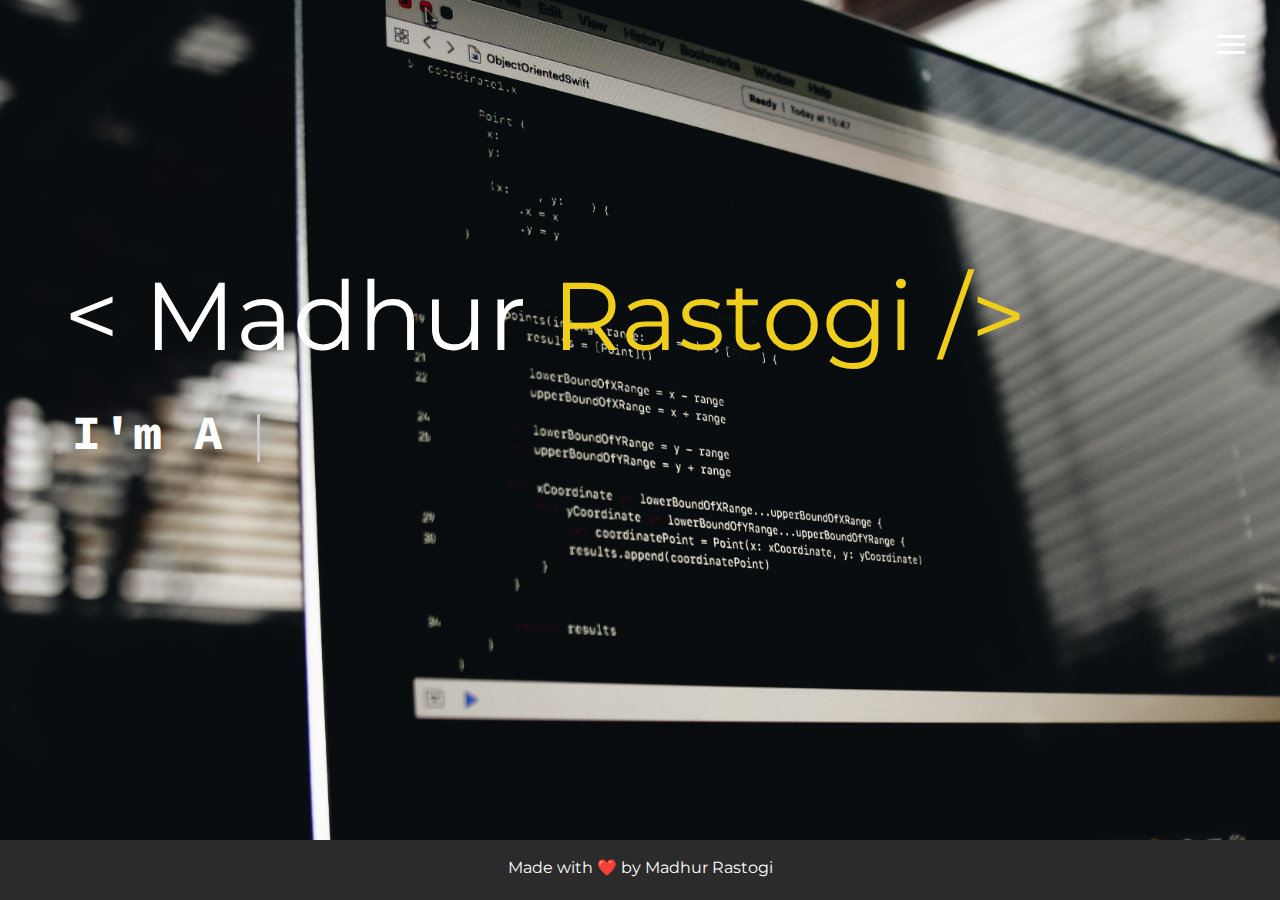
<file: index.html>
<!DOCTYPE html>
<html lang="en">

<head>
    <meta charset="UTF-8">
    <meta name="viewport" content="width=device-width, initial-scale=1.0">
    <meta http-equiv="X-UA-Compatible" content="ie=edge">
    <link rel="stylesheet" href="https://use.fontawesome.com/releases/v5.2.0/css/all.css"
        integrity="sha384-hWVjflwFxL6sNzntih27bfxkr27PmbbK/iSvJ+a4+0owXq79v+lsFkW54bOGbiDQ" crossorigin="anonymous">
    <link rel="stylesheet" href="css/main.css">
    <link rel="stylesheet" href="css/typing.css">
	<link rel="icon" href="img/title.png">
    <title>Welcome To My Portfolio</title>
</head>


<body id="bg-img">
    <header>
        <div class="menu-btn">
            <div class="btn-line"></div>
            <div class="btn-line"></div>
            <div class="btn-line"></div>
        </div>

        <nav class="menu">
            <div class="menu-branding">
                <div class="portrait"></div>
            </div>
            <ul class="menu-nav" >
                <li class="nav-item current">
                    <a href="index.html" class="nav-link">Back < 2 /> Back</a>
                </li>

                <li class="nav-item">
                    <a href="about.html" class="nav-link">Hum Aapke Hain Kaun</a>
                </li>

                <li class="nav-item">
                    <a href="work.html" class="nav-link">Kuch Kuch Hota Hai</a>
                </li>

                <li class="nav-item">
                    <a href="contact.html" class="nav-link">Mujhse Dosti Karoge</a>
                </li>
            </ul>
        </nav>
    </header>

    <main id="home">
        <h1 class="lg-heading"> < Madhur <span class="text-secondary"> Rastogi /> </span></h1>
        <!--<h2 class="sm-heading">Web Developer, Programmer, Nerd</h2>-->
        <div class="container">
            <p><span class="basic">I'm A </span><span class="typed-text"></span><span class="cursor">&nbsp;</span></p>
        </div>
        <br>
        <div class="icons">
            <a href="https://twitter.com/MadhurRastogi1" target="blank">
                <i class="fab fa-twitter fa-2x"></i>
            </a>
            <a href="https://www.facebook.com/madhur.rastogi1" target="blank">
                <i class="fab fa-facebook fa-2x"></i>
            </a>
            <a href="https://www.linkedin.com/in/madhur-rastogi-3670b1116/" target="blank">
                <i class="fab fa-linkedin fa-2x"></i>
            </a>
            <a href="https://github.com/" target="blank">
                <i class="fab fa-github fa-2x"></i>
            </a>
        </div>
    </main>

    <footer id="main-footer">
        <Fade>
        <p className="footer-text">Made with <span role="img">❤️</span> by Madhur Rastogi</p>
      </Fade>
    </footer>

    <script src="js/main.js"></script>
</body>

</html>
</file>
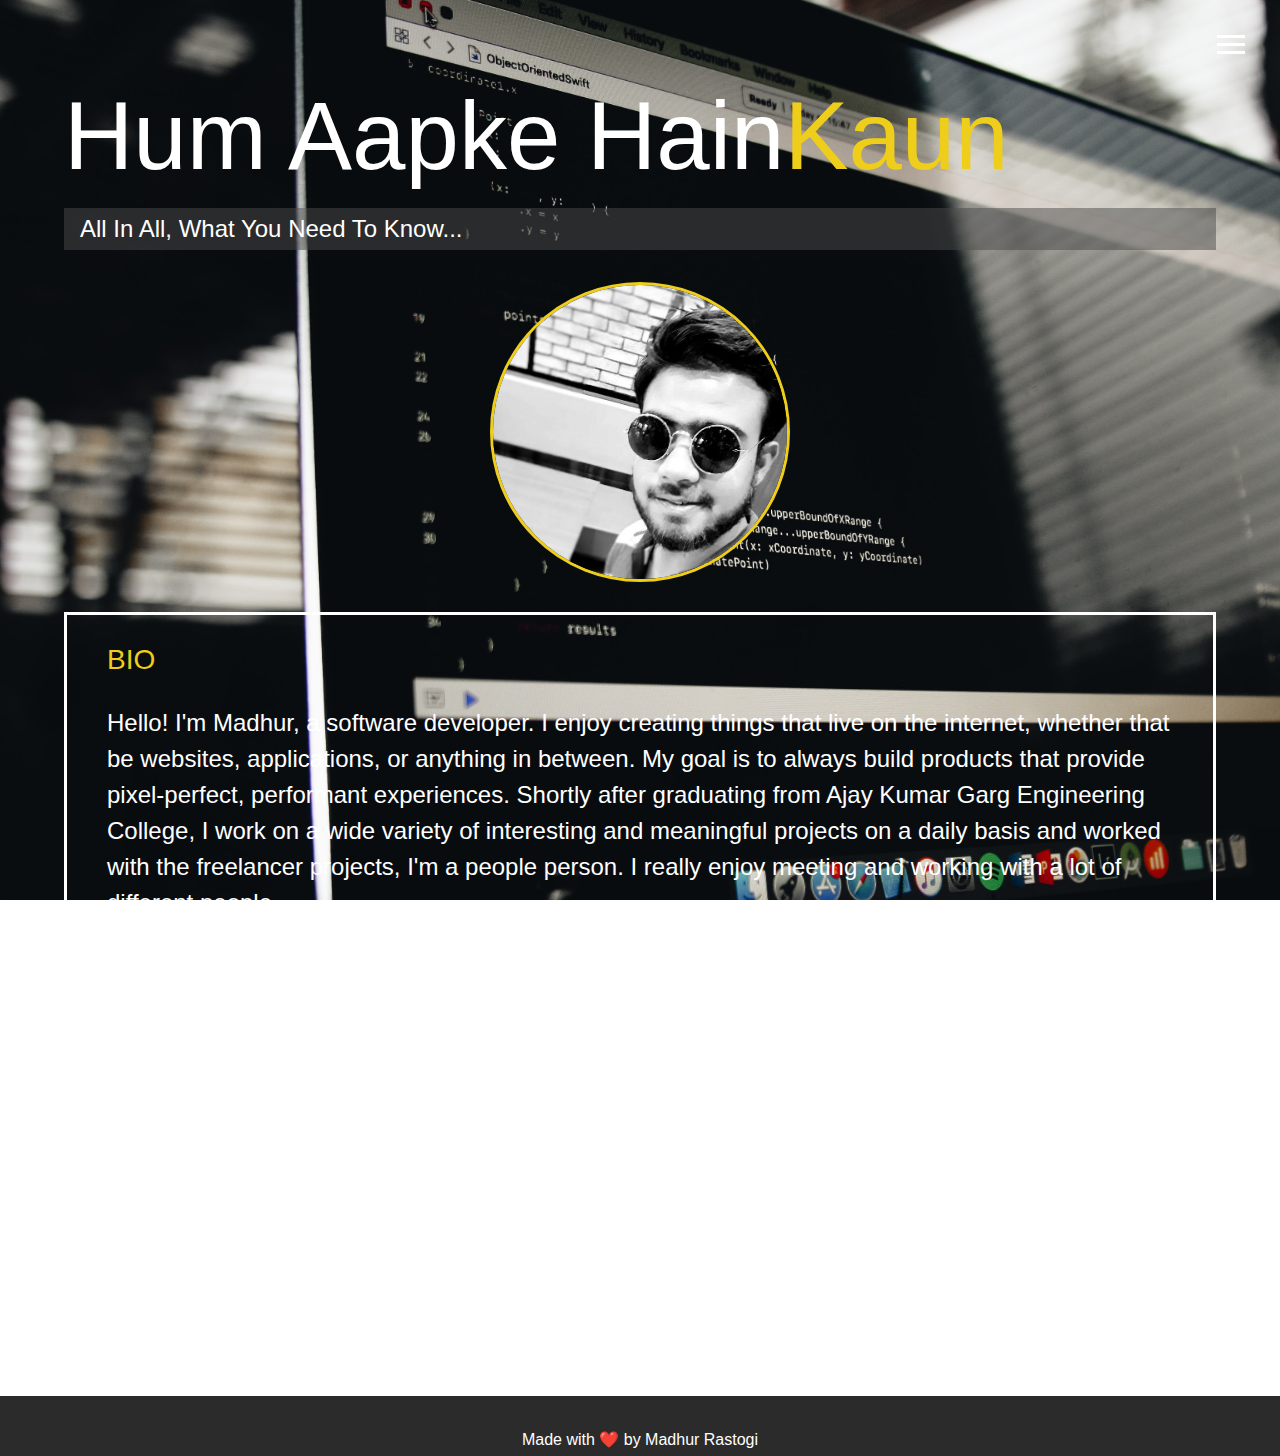
<file: about.html>
<!DOCTYPE html>
<html lang="en">

<head>
    <meta charset="UTF-8">
    <meta name="viewport" content="width=device-width, initial-scale=1.0">
    <meta http-equiv="X-UA-Compatible" content="ie=edge">
    <link rel="stylesheet" href="https://use.fontawesome.com/releases/v5.2.0/css/all.css"
        integrity="sha384-hWVjflwFxL6sNzntih27bfxkr27PmbbK/iSvJ+a4+0owXq79v+lsFkW54bOGbiDQ" crossorigin="anonymous">
    <link rel="stylesheet" href="css/main.css">
    <title>Hum Aapke Hain Kaun</title>
</head>

<body id="bg-img">
    <header>
        <div class="menu-btn">
            <div class="btn-line"></div>
            <div class="btn-line"></div>
            <div class="btn-line"></div>
        </div>

        <nav class="menu">
            <div class="menu-branding">
                <div class="portrait"></div>
            </div>
            <ul class="menu-nav">
                <li class="nav-item">
                    <a href="index.html" class="nav-link">Back < 2 /> Back</a>
                </li>

                <li class="nav-item current">
                    <a href="about.html" class="nav-link">Hum Aapke Hain Kaun</a>
                </li>

                <li class="nav-item">
                    <a href="work.html" class="nav-link">Kuch Kuch Hota Hai</a>
                </li>

                <li class="nav-item">
                    <a href="contact.html" class="nav-link">Mujhse Dosti Karoge</a>
                </li>
            </ul>
        </nav>
    </header>

    <main id="about">
        <h1 class="lg-heading">Hum Aapke Hain<span class="text-secondary">Kaun</span></h1>
        <h2 class="sm-heading">All In All, What You Need To Know...</h2>
        <div class="about-info">
            <img src="img/madhur.jpg" alt="Aditya's Picture Was Here" class="bio-image">
            <div class="bio">
				<h3><span class="text-secondary">BIO</span></h3>
                <p>Hello! I'm Madhur, a software developer.
		   	       I enjoy creating things that live on the 
				   internet, whether that be websites, applications, 
				   or anything in between. My goal is to always build products 
				   that provide pixel-perfect, performant experiences.
				   Shortly after graduating from Ajay Kumar Garg Engineering College,
				   I work on a wide variety of interesting and meaningful projects on a 
				   daily basis and worked with the freelancer projects, I'm a people person. 
				   I really enjoy meeting and working with a lot of different people.<br>
				   <br>
				   Here are a few technologies I've been working with recently:
					<ul>
					<li>JavaScript (ES6+)</li>
					<li>HTML & (S)CSS</li>
					<li>Java</li>
					<li>C</li>
					<li>Node.js</li>
					<li>Angular.js</li></ul>
</p>
            </div>
           <!-- <div class="job job-1">

                <h3>Hack Club</h3>
                <h4>High School Programming Club</h4>
                <p>The goal of Hack Club is to help you become a hacker. We want a space at every school where people
                    are making interesting things with code, every week. Schools don’t provide that, so we’re creating
                    it in every school to make building things accessible to everyone.</p>
                <a href="https://hackclub.com/" target="_blank">
                    <p class="text-secondary">Learn More</p>
                </a>

            </div>

            <div class="job job-2">
                <h3>Code Orange</h3>
                <h4>FRC Team 3476</h4>
                <p>I began to participate in FRC Team 3476 in 2018, and we went to World Champs for the 7th consecutive
                    time. I was on the CAD team and the manufacturing team, really creating the robot. This is my
                    first year, so not a lot. But I'm constantly getting better at what I'm doing and trying new things.
                </p>
                <a href="http://teamcodeorange.com/TeamWebsite/" target="_blank">
                    <p class="text-secondary">Learn More</p>
                </a>
            </div>

            <div class="job job-3">
                <h3>Web Developer</h3>
                <h4>Currently Unemployed</h4>
                <p>I began creating websites in 6th grade, starting off with template website creators, like Wix and
                    Weebly. But later, over the summer I learned how to make my own website with HTML and CSS. I worked
                    on a few and then made this one after forgetting for a long time. But now it works so, progress.</p>
                <a href="https:/adityarawat.me" target="_blank">
                    <p class="text-secondary">You're On The Website</p>
                </a>
            </div>
        </div> -->
    </main>

    <footer id="main-footer">
        <Fade>
        <p className="footer-text">Made with <span role="img">❤️</span> by Madhur Rastogi</p>
      </Fade>
    </footer>

    <script src="js/main.js"></script>
</body>

</html>
</file>
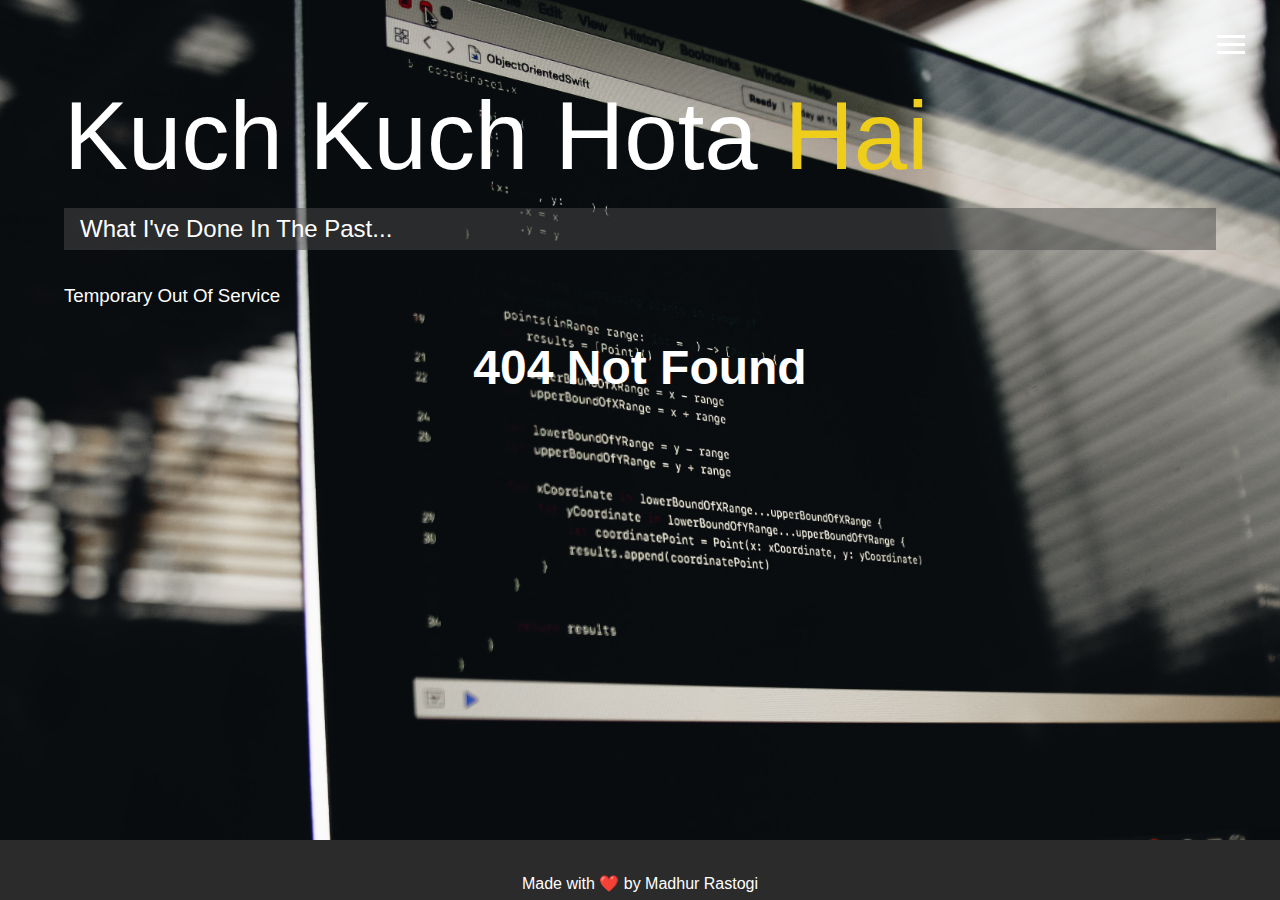
<file: work.html>
<!DOCTYPE html>
<html lang="en">

<head>
    <meta charset="UTF-8">
    <meta name="viewport" content="width=device-width, initial-scale=1.0">
    <meta http-equiv="X-UA-Compatible" content="ie=edge">
    <link rel="stylesheet" href="https://use.fontawesome.com/releases/v5.2.0/css/all.css"
        integrity="sha384-hWVjflwFxL6sNzntih27bfxkr27PmbbK/iSvJ+a4+0owXq79v+lsFkW54bOGbiDQ" crossorigin="anonymous">
    <link rel="stylesheet" href="css/main.css">
    <title>Kuch Kuch Hota Hai</title>
</head>

<body id="bg-img">
    <header>
        <div class="menu-btn">
            <div class="btn-line"></div>
            <div class="btn-line"></div>
            <div class="btn-line"></div>
        </div>

        <nav class="menu">
            <div class="menu-branding">
                <div class="portrait"></div>
            </div>
            <ul class="menu-nav">
                <li class="nav-item">
                    <a href="index.html" class="nav-link">Back < 2 /> Back</a>
                </li>

                <li class="nav-item">
                    <a href="about.html" class="nav-link">Hum Aapke Hain Kaun</a>
                </li>

                <li class="nav-item current">
                    <a href="work.html" class="nav-link">Kuch Kuch Hota Hai</a>
                </li>

                <li class="nav-item">
                    <a href="contact.html" class="nav-link">Mujhse Dosti Karoge</a>
                </li>
            </ul>
        </nav>
    </header>

    <main id="work">
        <h1 class="lg-heading">Kuch Kuch Hota 
            <span class="text-secondary">Hai</span>
        </h1>
        <h2 class="sm-heading">What I've Done In The Past...</h2>
        <!--
            Sample Project Box
            <div class="item">
                <a href="#">
                    <img src="img/projects/project3.jpg" alt="Project">
                </a>
                <a href="#" class="btn-light">
                    <i class="fab fa-eye"></i> Project
                </a>
                <a href="#" class="btn-dark">
                    <i class="fab fa-github"></i> Github
                </a>
            </div>
        -->
       <!-- <div class="projects">
            <div class="item">
                <a href="https://aditya1rawat.github.io/oldWebsite/" target="_blank">
                    <img src="img/projects/sofacat.jpg" alt="Project">
                </a>
                <a href="https://aditya1rawat.github.io/oldWebsite/" target="_blank" class="btn-light">
                    <i class="fab fa-eye"></i> My Old Website
                </a>
                <a href="https://github.com/aditya1rawat/oldWebsite" target="_blank" class="btn-dark">
                    <i class="fab fa-github"></i> Github
                </a>
            </div>

            <div class="item">
                <a href="https://codeschool-projects.github.io/CodeBreakerProject/" target="_blank">
                    <img src="img/projects/codebreakerprojectimage.jpg" alt="Project">
                </a>
                <a href="https://codeschool-projects.github.io/CodeBreakerProject/" target="_blank" class="btn-light">
                    <i class="fab fa-eye"></i> Code Breaker Game
                </a>
                <a href="https://github.com/aditya1rawat/BreakTheCode" target="_blank" class="btn-dark">
                    <i class="fab fa-github"></i> Github
                </a>
            </div>

            <div class="item">
                <a href="#">
                    <img src="img/projects/aditya.jfif" alt="Project">
                </a>
                <a href="#" class="btn-light">
                    <i class="fab fa-eye"></i> Portfolio Website
                </a>
                <a href="https://github.com/aditya1rawat/PortfolioWebsite" target="_blank" class="btn-dark">
                    <i class="fab fa-github"></i> Github
                </a>
            </div> -->

            <!-- Backup Project Block
                <div class="item">
                <a href="#">
                    <img src="img/projects/project_.jpg" alt="Project">
                </a>
                <a href="#" class="btn-light">
                    <i class="fab fa-eye"></i> Project
                </a>
                <a href="#" class="btn-dark">
                    <i class="fab fa-github"></i> Github
                </a>
            </div>-->
			  <div class="job job-1">

                <h3>Temporary Out Of Service</h3>
                <h4><center><font size="+30">404 Not Found</font></h4>

            </div>

        </div>
    </main>

    <footer id="main-footer">
        <Fade>
        <p className="footer-text">Made with <span role="img">❤️</span> by Madhur Rastogi</p>
      </Fade>
    </footer>

    <script src="js/main.js"></script>
</body>

</html>
</file>
<file: css/main.css>
.menu-btn {
  position: absolute;
  z-index: 3;
  right: 35px;
  top: 35px;
  cursor: pointer;
  transition: all 0.5s ease-out; }
  .menu-btn .btn-line {
    width: 28px;
    height: 3px;
    margin: 0 0 5px 0;
    background: #fff;
    transition: all 0.5s ease-out; }
  .menu-btn.close {
    transform: rotate(180deg); }
    .menu-btn.close .btn-line:nth-child(1) {
      transform: rotate(45deg) translate(5px, 5px); }
    .menu-btn.close .btn-line:nth-child(2) {
      opacity: 0; }
    .menu-btn.close .btn-line:nth-child(3) {
      transform: rotate(-45deg) translate(7px, -6px); }

.menu {
  position: fixed;
  top: 0;
  width: 100%;
  opacity: 1;
  visibility: hidden; }
  .menu.show {
    visibility: visible; }
  .menu-branding, .menu-nav {
    display: flex;
    flex-flow: column wrap;
    align-items: center;
    justify-content: center;
    float: right;
    width: 50%;
    height: 100vh;
    overflow: hidden; }
  .menu-nav {
    margin: 0;
    padding: 0;
    background: rgba(68, 68, 68, 0.9);
    list-style: none;
    transform: translate3d(0, -100%, 0);
    transition: all 0.5s ease-out; }
    .menu-nav.show {
      transform: translate3d(0, 0, 0); }
  .menu-branding {
    background: rgba(68, 68, 68, 0.9);
    transform: translate3d(0, 100%, 0);
    transition: all 0.5s ease-out; }
    .menu-branding.show {
      transform: translate3d(0, 0, 0); }
    .menu-branding .portrait {
      width: 400px;
      height: 400px;
      background: url("../img/portrait_s.jpg");
      background-size: cover;
      border-radius: 50%;
      border: solid 3px #eece1a; }
  .menu .nav-item {
    transform: translate3d(600px, 0, 0);
    transition: all 0.5s ease-out; }
    .menu .nav-item.show {
      transform: translate3d(0, 0, 0); }
    .menu .nav-item.current > a {
      color: #eece1a; }
  .menu .nav-link {
    display: inline-block;
    position: relative;
    font-size: 30px;
    text-transform: uppercase;
    padding: 1rem 0;
    font-weight: 300;
    color: #fff;
    text-decoration: none;
    transition: all 0.5s ease-out; }
    .menu .nav-link:hover {
      color: #eece1a; }

.nav-item:nth-child(1) {
  transition-delay: 0.1s; }

.nav-item:nth-child(2) {
  transition-delay: 0.2s; }

.nav-item:nth-child(3) {
  transition-delay: 0.3s; }

.nav-item:nth-child(4) {
  transition-delay: 0.4s; }

* {
  box-sizing: border-box; }

body {
  background: #444;
  color: #fff;
  height: 100%;
  margin: 0;
  font-family: 'Segoe UI', Tahoma, Geneva, Verdana, sans-serif;
  line-height: 1.5; }
  body#bg-img {
    background: url(../img/front.jpg);
    background-attachment: fixed;
    background-size: cover; }
    body#bg-img:after {
      content: '';
      position: absolute;
      top: 0;
      right: 0;
      width: 100%;
      height: 100%;
      z-index: -1;
     // background: rgba(68, 68, 68, 0.9); }

h1,
h2,
h3 {
  margin: 0;
  font-weight: 400; }
  h1.lg-heading,
  h2.lg-heading,
  h3.lg-heading {
    font-size: 6rem; }
  h1.sm-heading,
  h2.sm-heading,
  h3.sm-heading {
    margin-bottom: 2rem;
    padding: 0.2rem 1rem;
    background: rgba(73, 73, 73, 0.5); }

a {
  color: #fff;
  text-decoration: none; }

header {
  position: fixed;
  z-index: 2;
  width: 100%; }

.text-secondary {
  color: #eece1a; }

main {
  padding: 4rem;
  min-height: calc(100vh - 60px); }
  main .icons {
    margin-top: 1rem; }
    main .icons a {
      padding: 0.4rem;
      transition: all 0.5s ease-out; }
      main .icons a:hover {
        color: #eece1a; }
  main#home {
    overflow: hidden; }
    main#home h1 {
      margin-top: 20vh; }

.about-info {
  display: grid;
  grid-gap: 30px;
  grid-template-areas: 'bioimage bio bio' 'job1 job2 job3';
  grid-template-columns: repeat(3, 1fr); }
  .about-info .bio-image {
    width: 300px;
    grid-area: bioimage;
    margin: auto;
    border-radius: 50%;
    border: #eece1a 3px solid; }
  .about-info .bio {
    grid-area: bio;
    font-size: 1.5rem; }
  .about-info .job-1 {
    grid-area: job1; }
  .about-info .job-2 {
    grid-area: job2; }
  .about-info .job-3 {
    grid-area: job3; }
  .about-info .job {
    background: #515151;
    padding: 0.5rem;
    border-bottom: #eece1a 5px solid; }
	.about-info {
  display: flex;
  flex-wrap: wrap;
  justify-content: space-evenly;
  align-items: center;
  margin-top: 1rem; }
	.about-info div {
    font-size: 2rem;
    border: 3px #fff solid;
    padding: 1.5rem 2.5rem;
    margin-bottom: 3rem;
    transition: all 0.5s ease-out; }
    .about-info div:hover {
      background: #eece1a;
      color: #000; }
      .about-info div:hover span {
        color: #000; }

.projects {
  display: grid;
  grid-gap: 0.7rem;
  grid-template-columns: repeat(3, 1fr); }
  .projects img {
    width: 100%;
    border: 3px #fff solid; }
    .projects img:hover {
      opacity: 0.5;
      border-color: #eece1a;
      transition: all 0.5s ease-out; }

.boxes {
  display: flex;
  flex-wrap: wrap;
  justify-content: space-evenly;
  align-items: center;
  margin-top: 1rem; }
  .boxes div {
    font-size: 2rem;
    border: 3px #fff solid;
    padding: 1.5rem 2.5rem;
    margin-bottom: 3rem;
    transition: all 0.5s ease-out; }
    .boxes div:hover {
      background: #eece1a;
      color: #000; }
      .boxes div:hover span {
        color: #000; }

.btn, .btn-dark, .btn-light {
  display: block;
  border: 0;
  margin-bottom: 0.3rem; }
  .btn:hover, .btn-dark:hover, .btn-light:hover {
    background: #eece1a;
    color: #000; }

.btn-dark {
  background: black;
  color: #fff; }

.btn-light {
  background: #c4c4c4;
  color: #333; }

#main-footer {
  text-align: center;
  padding: 1rem;
  background: #2b2b2b;
  color: #fff;
  height: 60px; }

@media screen and (min-width: 1171px) {
  .projects {
    grid-template-columns: repeat(4, 1fr); } }

@media screen and (min-width: 769px) and (max-width: 1170px) {
  .projects {
    grid-template-columns: repeat(3, 1fr); } }

@media screen and (max-width: 768px) {
  main {
    align-items: center;
    text-align: center; }
    main .lg-heading {
      line-height: 1;
      margin-bottom: 1rem; }
  ul.menu-nav,
  div.menu-branding {
    float: none;
    width: 100%;
    min-height: 0; }
    ul.menu-nav.show,
    div.menu-branding.show {
      transform: translate3d(0, 0, 0); }
  .menu-nav {
    height: 75vh;
    transform: translate3d(-100%, 0, 0);
    font-size: 24px; }
  .menu-branding {
    height: 25vh;
    transform: translate3d(100%, 0, 0); }
    .menu-branding .portrait {
      background: url("../img/portrait_s.jpg");
      background-size: cover;
      width: 150px;
      height: 150px; }
  .about-info {
    grid-template-areas: 'bioimage' 'bio' 'job1' 'job2' 'job3';
    grid-template-columns: 1fr; }
  .projects {
    grid-template-columns: repeat(2, 1fr); } }

@media screen and (max-width: 500px) {
  main {
    padding: 2rem; }
    main #home h1 {
      margin-top: 10vh; }
    main .lg-heading {
      margin-top: 1rem;
      font-size: 5rem; }
  .projects {
    grid-template-columns: 1fr; } }
	  
.footer-text {
  text-align: center;
  color: #868e96;
  font-family: "Google Sans Regular";
}

.footer-div {
  margin-top: 2rem;
}
</file>
<file: css/typing.css>
@import url('https://fonts.googleapis.com/css?family=Montserrat');
@import url('https://fonts.googleapis.com/css?family=Source+Code+Pro&display=swap');

* {
  margin: 0;
  padding: 0;
  box-sizing: border-box;
}
body {
  font-family: 'Montserrat', sans-serif;
  background-color: #000;
  color: #fff;
}
.container {
  height: 10vh;
  display: flex;
  justify-content: left;
  align-items: left;
}
.container p {
  font-size: 2rem;
  padding: 0.5rem;
  font-weight: bold;
  letter-spacing: 0.1rem;
  text-align: left;
  overflow: hidden;
}

.container p span.basic{
  font-family: 'Source Code Pro', monospace;
  font-size: 1.5em;
}

.container p span.typed-text {
  font-size: 1.5em;
  font-family: 'Source Code Pro', monospace;
  font-weight: normal;
  color: #eece1a;
}
.container p span.cursor {
  display: inline-block;
  background-color: #ccc;
  margin-left: 0.1rem;
  width: 3px;
  animation: blink 1s infinite;
}
.container p span.cursor.typing {
  animation: none;
}
@keyframes blink {
  0%  { background-color: #ccc; }
  49% { background-color: #ccc; }
  50% { background-color: transparent; }
  99% { background-color: transparent; }
  100%  { background-color: #ccc; }
}
</file>
